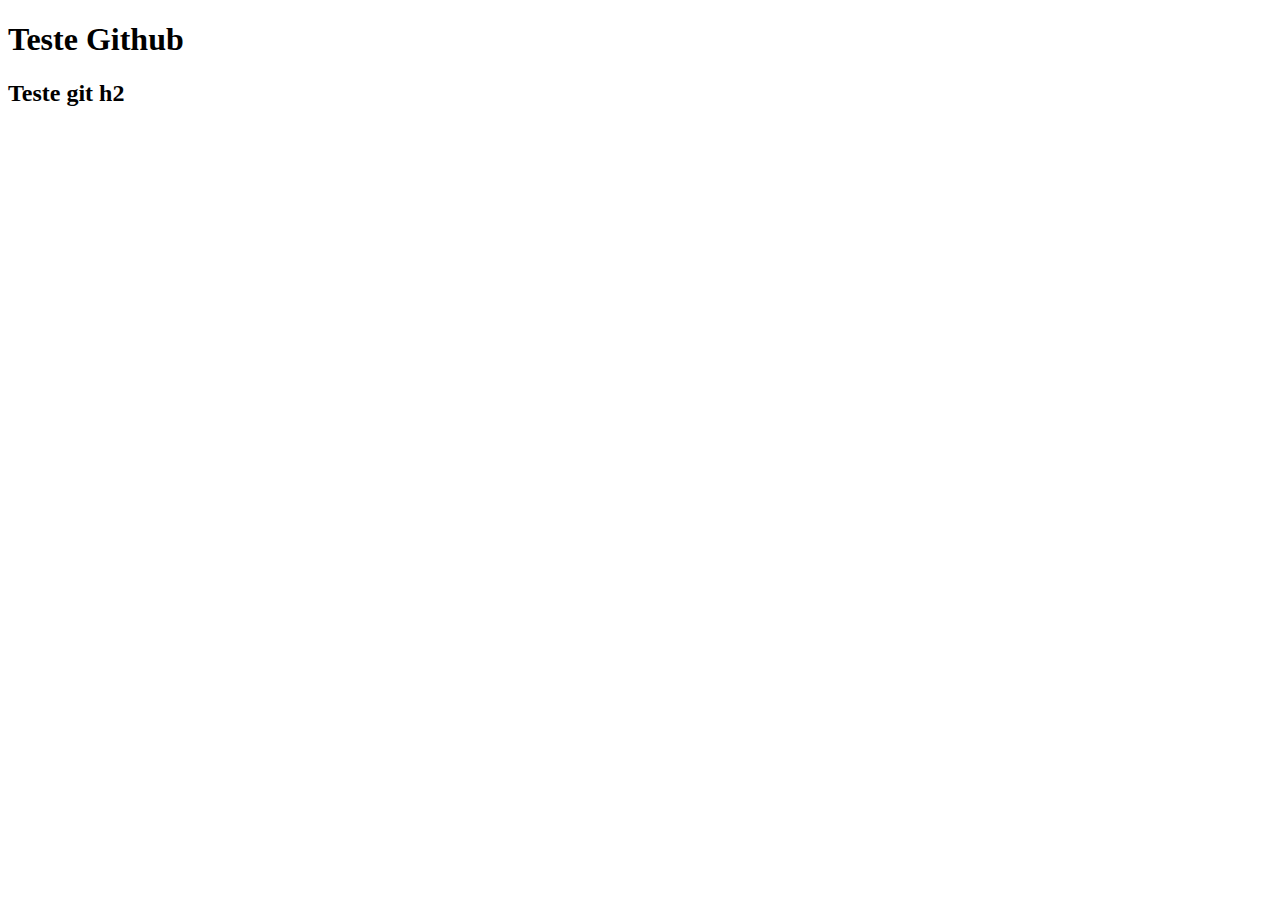
<file: index.html>
<!DOCTYPE html>
<html lang="en">
<head>
    <meta charset="UTF-8">
    <meta http-equiv="X-UA-Compatible" content="IE=edge">
    <meta name="viewport" content="width=device-width, initial-scale=1.0">
    <title>Teste Github</title>
</head>
<body>
    <h1>Teste Github</h1>
    <h2>Teste git h2</h2>
</body>
</html>
</file>
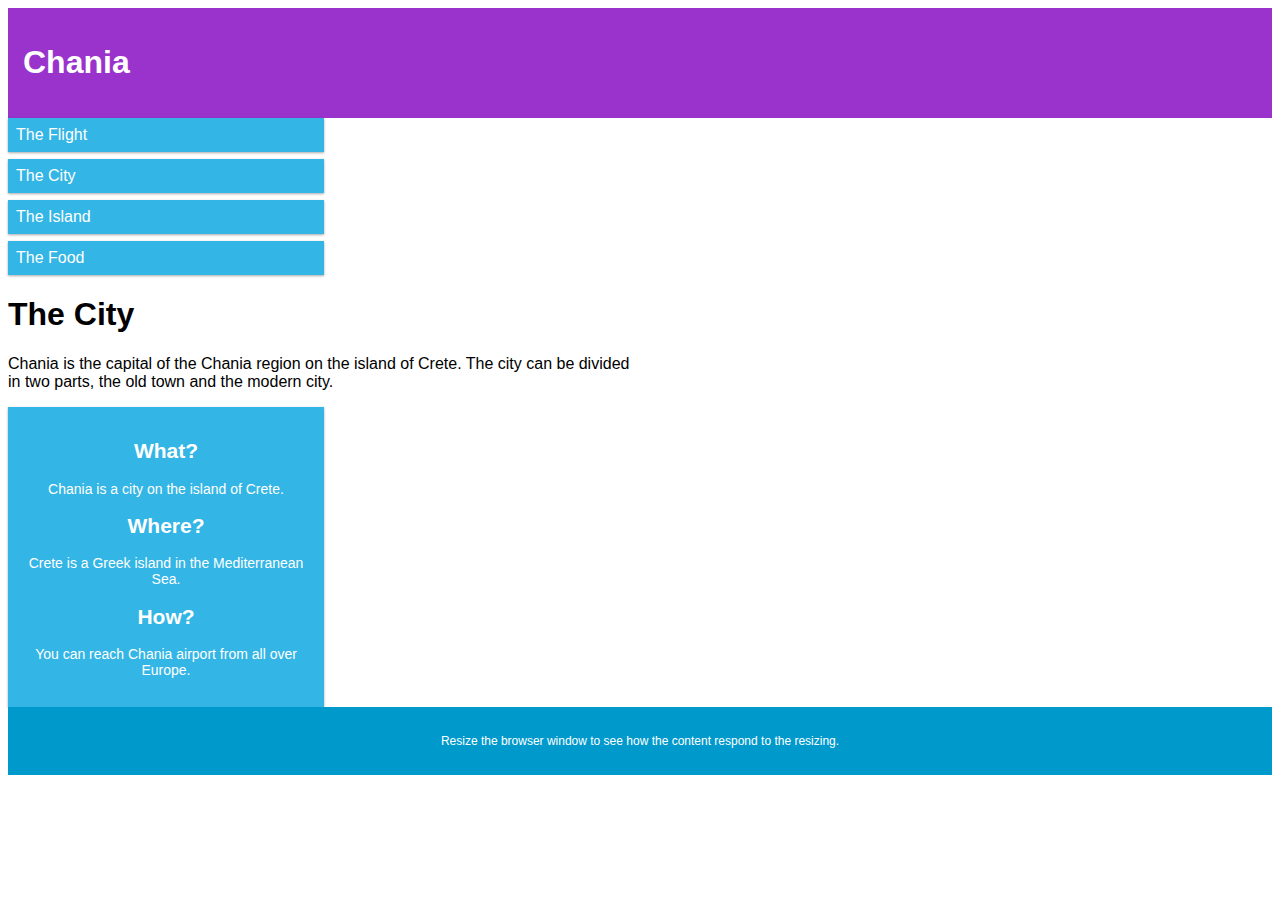
<file: felisbino.html>
<!DOCTYPE html>
<html>
<link rel="stylesheet" href="style.css">
<head>
    <!-- meta Viewport serve para a pagina web se adaptar corretamente a cada tamanho de tela -->
    <!--Width=device-width - serve para largura da página  seguir a largura da tela do dispositivo-->
    <!-- Initial-scale=1.0" - Define o nível de zoom inicial quando a página é carregada pela primeira vez pelo navegador-->
<meta name="viewport" content="width=device-width, initial-scale=1.0">
</head>
<body>

<div class="header">
  <h1>Chania</h1>
</div>

<div class="row">
  <div class="col-3 col-s-3 menu">
    <ul>
      <li>The Flight</li>
      <li>The City</li>
      <li>The Island</li>
      <li>The Food</li>
    </ul>
  </div>

  <div class="col-6 col-s-9">
    <h1>The City</h1>
    <p>Chania is the capital of the Chania region on the island of Crete. The city can be divided in two parts, the old town and the modern city.</p>
  </div>

  <div class="col-3 col-s-12">
    <div class="aside">
      <h2>What?</h2>
      <p>Chania is a city on the island of Crete.</p>
      <h2>Where?</h2>
      <p>Crete is a Greek island in the Mediterranean Sea.</p>
      <h2>How?</h2>
      <p>You can reach Chania airport from all over Europe.</p>
    </div>
  </div>
</div>

<div class="footer">
  <p>Resize the browser window to see how the content respond to the resizing.</p>
</div>

</body>
</html>
</file>
<file: style.css>
/* Garante que o preenchimento e a borda sejam incluídos na largura e altura totais dos elementos e serve para quando a pagina é visualizada em colunas */
* {
  box-sizing: border-box;
}

.row::after {
  content: "";
  clear: both;
  display: table;
}
/* Seletor de Classes do CSS, não utilizamos ainda, mas entendi que ele não colocou nenhum numero após o "col" pois queria que todas as classes ficassem definidas iguais */
/* Caso ele quizesse por exemplo que só as primeiras 6 classes ficassem definidas deveria usar [class*=""col-1""col-2"]  */
[class*="col-1"] {
  float: left;
  padding: 15px;
}

html {
  font-family: "Lucida Sans", sans-serif;
}

.header {
  background-color: #9933cc;
  color: #ffffff;
  padding: 15px;
}

.menu ul {
  list-style-type: none;
  margin: 0;
  padding: 0;
}

.menu li {
  padding: 8px;
  margin-bottom: 7px;
  background-color: #33b5e5;
  color: #ffffff;
  box-shadow: 0 1px 3px rgba(0,0,0,0.12), 0 1px 2px rgba(0,0,0,0.24);
}

.menu li:hover {
  background-color: #0099cc;
}

.aside {
  background-color: #33b5e5;
  padding: 15px;
  color: #ffffff;
  text-align: center;
  font-size: 14px;
  box-shadow: 0 1px 3px rgba(0,0,0,0.12), 0 1px 2px rgba(0,0,0,0.24);
}

.footer {
  background-color: #0099cc;
  color: #ffffff;
  text-align: center;
  font-size: 12px;
  padding: 15px;
}

/*  mobile */
/* Definiu que cada coluna equivale a 100% */
[class*="col-"] {
  width: 100%;
}
/* Definiu que todas as telas que tem no mínimo 600px vão utilizar dessas classes como base */
@media only screen and (min-width: 600px) {
  
  /* Criou uma classe para cada uma das colunas por ex:8,33% representa uma coluna, 16,66% duas colunas e assim por diante */
  /* TABLETS */
  .col-s-1 {width: 8.33%;}
  .col-s-2 {width: 16.66%;}
  .col-s-3 {width: 25%;}
  .col-s-4 {width: 33.33%;}
  .col-s-5 {width: 41.66%;}
  .col-s-6 {width: 50%;}
  .col-s-7 {width: 58.33%;}
  .col-s-8 {width: 66.66%;}
  .col-s-9 {width: 75%;}
  .col-s-10 {width: 83.33%;}
  .col-s-11 {width: 91.66%;}
  .col-s-12 {width: 100%;}
}
/* Definiu que todas as telas que tem no mínimo 768px vão utilizar dessas classes como base */
@media only screen and (min-width: 768px) {
  /* For desktop: */
  .col-1 {width: 8.33%;}
  .col-2 {width: 16.66%;}
  .col-3 {width: 25%;}
  .col-4 {width: 33.33%;}
  .col-5 {width: 41.66%;}
  .col-6 {width: 50%;}
  .col-7 {width: 58.33%;}
  .col-8 {width: 66.66%;}
  .col-9 {width: 75%;}
  .col-10 {width: 83.33%;}
  .col-11 {width: 91.66%;}
  .col-12 {width: 100%;}
}
</file>
